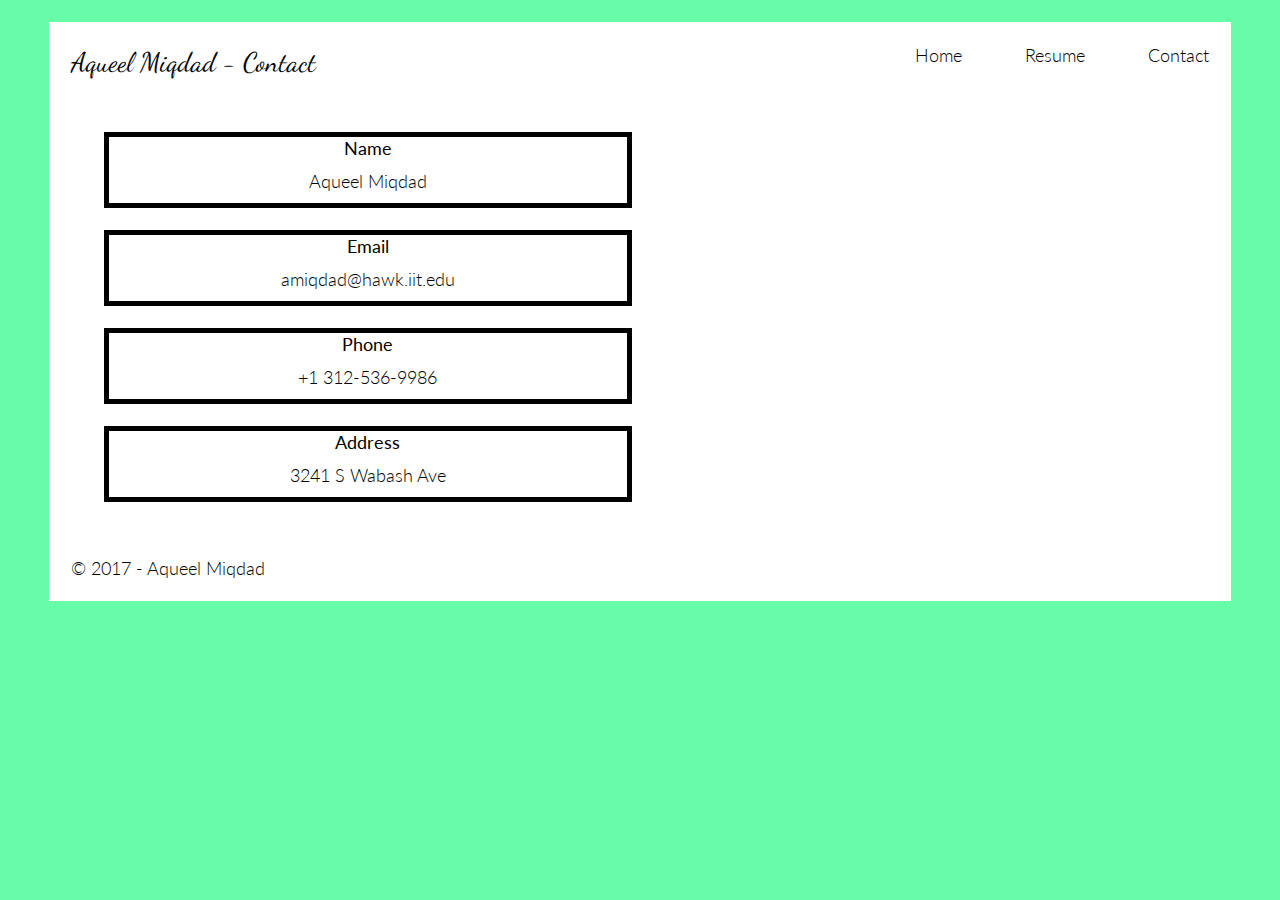
<file: contact/index.html>
<!DOCTYPE html>
<html lang="en-US" id="contact">
  <head>
    <title> Aqueel Miqdad - Contact </title>
    <meta charset="UTF-8" />
    <link href="https://fonts.googleapis.com/css?family=Dancing+Script|Lato:300,400,700" rel="stylesheet" />
    <link rel="stylesheet" type="text/css" href="../css/screen.css" />
  </head>
  <body>

    <header id="header">
      <h1> Aqueel Miqdad - Contact </h1>
      <nav>
        <ul>
          <li> <a class="nav-a" href="../"> Home </a> </li>
          <li> <a class="nav-a" href="../resume"> Resume </a> </li>
          <li> <a class="nav-a" href=""> Contact </a> </li>
        </ul>
      </nav>
    </header>

    <main id="content">
      <ul id="contact-list" class="list">
        <li class="contact-item">
          <h4 class="contact-head"><strong>Name</strong></h4>
          <p class="contact-body">Aqueel Miqdad</p>
        </li>
        <li class="contact-item">
          <h4 class="contact-head"><strong>Email</strong></h4>
          <p class="contact-body">amiqdad@hawk.iit.edu</p>
        </li>
        <li class="contact-item">
          <h4 class="contact-head"><strong>Phone</strong></h4>
          <p class="contact-body">+1 312-536-9986</p>
        </li>
        <li class="contact-item">
          <h4 class="contact-head"><strong>Address</strong></h4>
          <p class="contact-body">3241 S Wabash Ave</p>
        </li>
      </ul>
    </main>

    <footer id="footer">
      <p>&copy; 2017 - Aqueel Miqdad</p>
    </footer>

  </body>
</html>
</file>
<file: css/screen.css>
/* http://meyerweb.com/eric/tools/css/reset/
   v2.0 | 20110126
   License: none (public domain)
*/
/* stylelint-disable*/
a,abbr,acronym,address,applet,article,aside,audio,b,big,blockquote,body,canvas,caption,center,cite,code,dd,del,details,dfn,div,dl,dt,em,embed,fieldset,figcaption,figure,footer,form,h1,h2,h3,h4,h5,h6,header,hgroup,html,i,iframe,img,ins,kbd,label,legend,li,mark,menu,nav,object,ol,output,p,pre,q,ruby,s,samp,section,small,span,strike,strong,sub,summary,sup,table,tbody,td,tfoot,th,thead,time,tr,tt,u,ul,var,video{margin:0;padding:0;border:0;font:inherit;vertical-align:baseline}article,aside,details,figcaption,figure,footer,header,hgroup,main,menu,nav,section{display:block}html{line-height:1}body{line-height:inherit}ol,ul{list-style:none}blockquote,q{quotes:none}blockquote:after,blockquote:before,q:after,q:before{content:'';content:none}table{border-collapse:collapse;border-spacing:0}
/* stylelint-enable */

/* Base Styles */
/*
  Hint: these tend to be
  1. element selectors
  2. concerned with color and typography
  3. basic element presenation
*/

.list {
  flex-direction: column;
  justify-content: flex-start;
}

/*
  Setting type with a 4:3 modular scale
  http://www.modularscale.com/?18&px&1.333
*/

html {
  font-size: 1.125em; /* 18 / 16 = 1.125 */
  line-height: 1.2222222222em;; /* 22 / 18 = 1.2222222222 */
  background-color: #67fca8;
  font-family: Lato, sans-serif;
  font-weight: 300;
}

body {
  padding: 1.2222222222em; /* 22 / 18 = 1.2222222222 */
  margin: 1.2222222222em auto; /* 22 / 18 = 1.2222222222 */
  max-width: 90%;
  background-color: #fff;
  text-align: center;
}

h1,
h2,
h3,
h4,
h5,
h6 {
  padding-bottom: 0.6111111111em; /* 11 / 18 = 0.6111111111 */
}

h1 {
  font-family: "Dancing Script", cursive;
  font-size: 1.5em; /* 23.994 / 16 = 1.5 */
}

h2 {
  font-weight: 600;
  font-size: 1.999em; /* 31.984 / 16 = 1.5 */
}

h3 {
  font-size: 1.5em; /* 23.994 / 16 = 1.5 */
  font-weight: 500;
}

h4,
h5 {
  font-weight: 500;
}

section,
article,
aside,
figure {
  padding-top: 0.6111111111em; /* 11 / 18 = 0.6111111111 */
  padding-bottom: 0.6111111111em; /* 11 / 18 = 0.6111111111 */
}

figcaption {
  font-size: 0.844em; /* 13.503 / 16 */
  font-style: italic;
}

footer {
  padding-top: 1.2222222222em; /* 22 / 18 = 1.2222222222 */
}

nav ul {
  display: flex;
  flex-direction: row;
  justify-content: space-between;
  text-align: center;
  padding-bottom: 1.2222222222em; /* 22 / 18 = 1.2222222222 */
}

img {
  width: 100%;
  object-fit: contain;
}

a {
  position: relative;
  color: #000;
  text-decoration: underline;
}

a:hover {
  color: #000;
}

a:active {
  font-style: italic;
  color: #67fca8;
}

strong {
  font-weight: 400;
}

li {
  padding-bottom: 0.6111111111em; /* 11 / 18 = 0.6111111111 */
}

/* Layout Styles */
/*
  Hint: these tend to be
  1. IDs; but also classes, sometimes
  2. concerned with layout and spatial
     relationships
*/

#contact-list {
  position: relative;
  padding-bottom: 1.2222222222em; /* 22 / 18 = 1.2222222222 */
}

/* Modular Styles */
/*
  Repeating style patterns.
  Hint: these tend to be:
  1. classes and relationship selectors
  2. concerned with adjustments to base styles,
      spacing, color, etc. etc.
*/

.rounded-image {
  border-radius: 50%;
}

.contact-item {
  margin: 0.6111111111em; /* 11 / 18 = 0.6111111111 */
  border: 0.305555555em black solid; /* 5.5 / 18 = 0.6111111111 */
  background-color: white;
}


/* State Styles */
/*
  States of the browser and user access
  conditions.
  Hint: these tend to be:
  1. Driven by media queries
  2. Influenced by JavaScript
  3. Organized by Base, Layout, Module, State
*/

@media screen and (min-width: 375px) {
  body {
    margin-right: 2.93333333%; /* 11 / 375 = 2.93333333% */
    margin-left: 2.93333333%; /* 11 / 375 = 2.93333333% */
  }
}

@media screen and (min-width: 640px) {

  body {
    margin-right: 3.4375%; /* 22 / 640 = 3.4375% */
    margin-left: 3.4375%;; /* 22 / 640 = 3.4375% */
    text-align: left;
  }

  .main-profile {
    min-width: 33%;
    max-width: 33%;
  }

}

@media screen and (min-width: 860px) {
  /*
    794 pixel grid w/ 33px margins (66)
  */

  body {
    margin-right: 3.8372%; /* 33 / 860 = 3.8372% */
    margin-left: 3.8372%; /* 33 / 860 = 3.8372% */
  }

  header {
    display: flex;
    flex-direction: row;
    align-items: center;
    justify-content: space-between;
  }

  nav {
    width: 25.81395%; /* 222 / 860 = 25.81395% */
  }

  #home main {
    display: flex;
    flex-direction: row;
  }

  #home .main-profile {
    width: 17.90697%; /* 154 / 860 = 17.90697% */
    padding-left: 3.8372%; /* 33 / 860 = 3.8372% */
    padding-right: 3.8372%; /* 33 / 860 = 3.8372% */
  }

  #contact-list {
    text-align: center;
    padding: 1.2222222222em; /* 22 / 18 = 1.2222222222 */;
  }

  .list {
    display: flex;
    flex-direction: row;
    flex-wrap: wrap;
    justify-content: space-between;
  }

  .list li {
    min-width: 47.325581%; /* 407 / 860 = 47.325581% */
    max-width: 47.325581%; /* 407 / 860 = 47.325581% */
  }

  .text-card
  .project-card {
    min-width: 47.325581%; /* 407 / 860 = 47.325581% */
    max-width: 47.325581%; /* 407 / 860 = 47.325581% */
  }

  .contact-item {
    width: 17.90697%; /* 154 / 860 = 17.90697% */
  }

  .nav-a {
    text-decoration: none;
  }

  .nav-a:before {
    content: "";
    position: absolute;
    width: 100%;
    height: 0.2em;
    bottom: -0.2em;
    left: 0;
    background-color: #000;
    visibility: hidden;
    transform: scaleX(0);
    -webkit-transform: scaleX(0);
    -webkit-transition: all 0.3s ease-in-out 0s;
    transition: all 0.3s ease-in-out 0s;
  }

  .nav-a:hover:before {
    visibility: visible;
    -webkit-transform: scaleX(1);
    transform: scaleX(1);
  }

}
</file>
